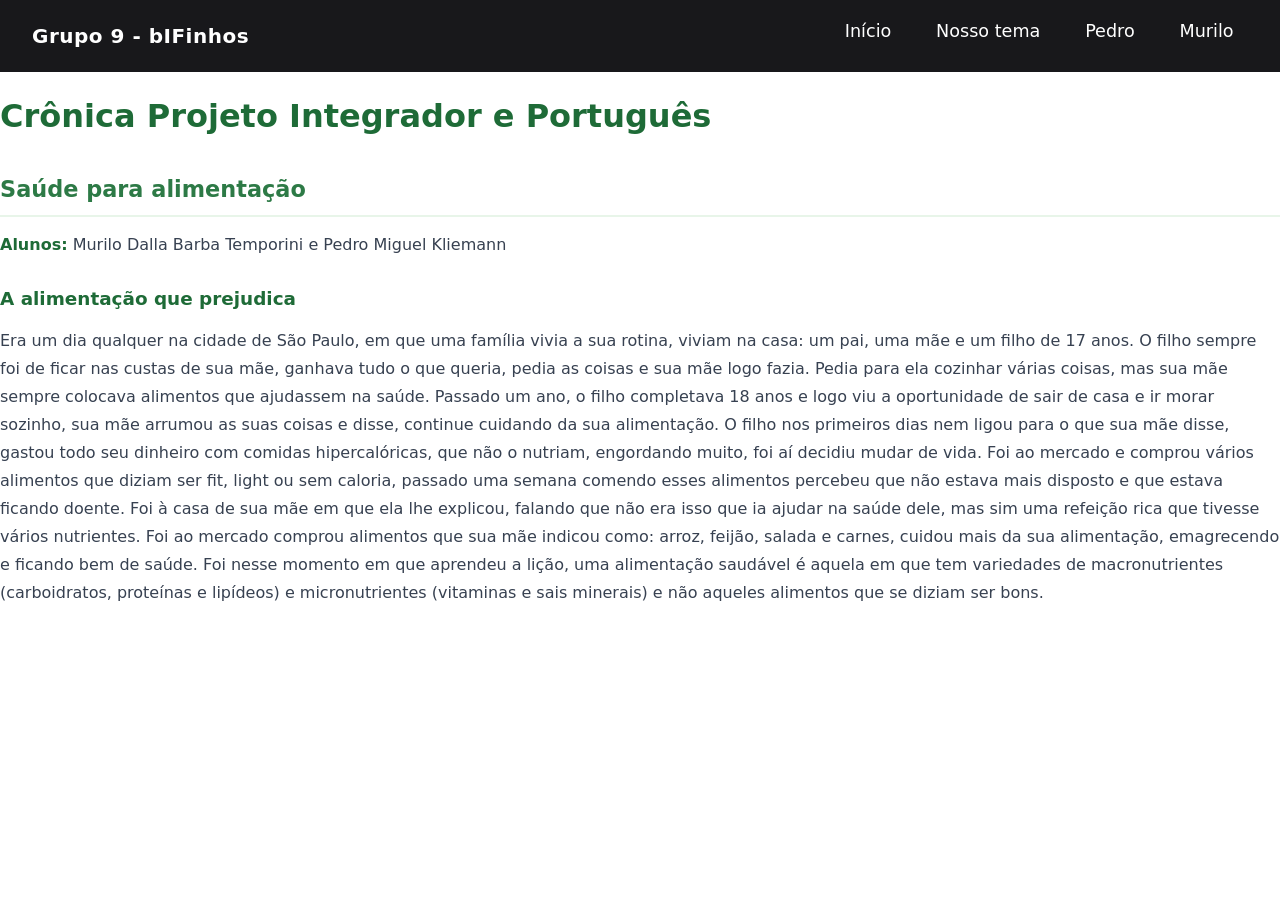
<file: cronica.html>
<!DOCTYPE html>
<html lang="pt-BR">
<head>
    <meta charset="UTF-8">
    <meta name="viewport" content="width=device-width, initial-scale=1.0">
    <title>Crônica PI e Português</title>
    <link rel="stylesheet" href="style.css">
    </head>
<body>

    <nav class="menu-navegacao">
    <div class="logo">Grupo 9 - bIFinhos</div>
    <ul>        
        <li><a href="index.html">Início</a></li>
        <li><a href="nosso-tema.html">Nosso tema</a></li>
        <li><a href="pedro.html">Pedro</a></li>
        <li><a href="murilo.html">Murilo</a></li>
    </ul>
  </nav>
    
    <h1>Crônica Projeto Integrador e Português</h1>
    <h2>Saúde para alimentação</h2>
    <p><strong>Alunos:</strong> Murilo Dalla Barba Temporini e Pedro Miguel Kliemann</p>

    <h3>A alimentação que prejudica</h3>

    <p>Era um dia qualquer na cidade de São Paulo, em que uma família vivia a sua rotina, viviam na casa: um pai, uma mãe e um filho de 17 anos. O filho sempre foi de ficar nas custas de sua mãe, ganhava tudo o que queria, pedia as coisas e sua mãe logo fazia. Pedia para ela cozinhar várias coisas, mas sua mãe sempre colocava alimentos que ajudassem na saúde. Passado um ano, o filho completava 18 anos e logo viu a oportunidade de sair de casa e ir morar sozinho, sua mãe arrumou as suas coisas e disse, continue cuidando da sua alimentação. O filho nos primeiros dias nem ligou para o que sua mãe disse, gastou todo seu dinheiro com comidas hipercalóricas, que não o nutriam, engordando muito, foi aí decidiu mudar de vida. Foi ao mercado e comprou vários alimentos que diziam ser fit, light ou sem caloria, passado uma semana comendo esses alimentos percebeu que não estava mais disposto e que estava ficando doente. Foi à casa de sua mãe em que ela lhe explicou, falando que não era isso que ia ajudar na saúde dele, mas sim uma refeição rica que tivesse vários nutrientes. Foi ao mercado comprou alimentos que sua mãe indicou como: arroz, feijão, salada e carnes, cuidou mais da sua alimentação, emagrecendo e ficando bem de saúde. Foi nesse momento em que aprendeu a lição, uma alimentação saudável é aquela em que tem variedades de macronutrientes (carboidratos, proteínas e lipídeos) e micronutrientes (vitaminas e sais minerais) e não aqueles alimentos que se diziam ser bons.</p>

</body>
</html>
</file>
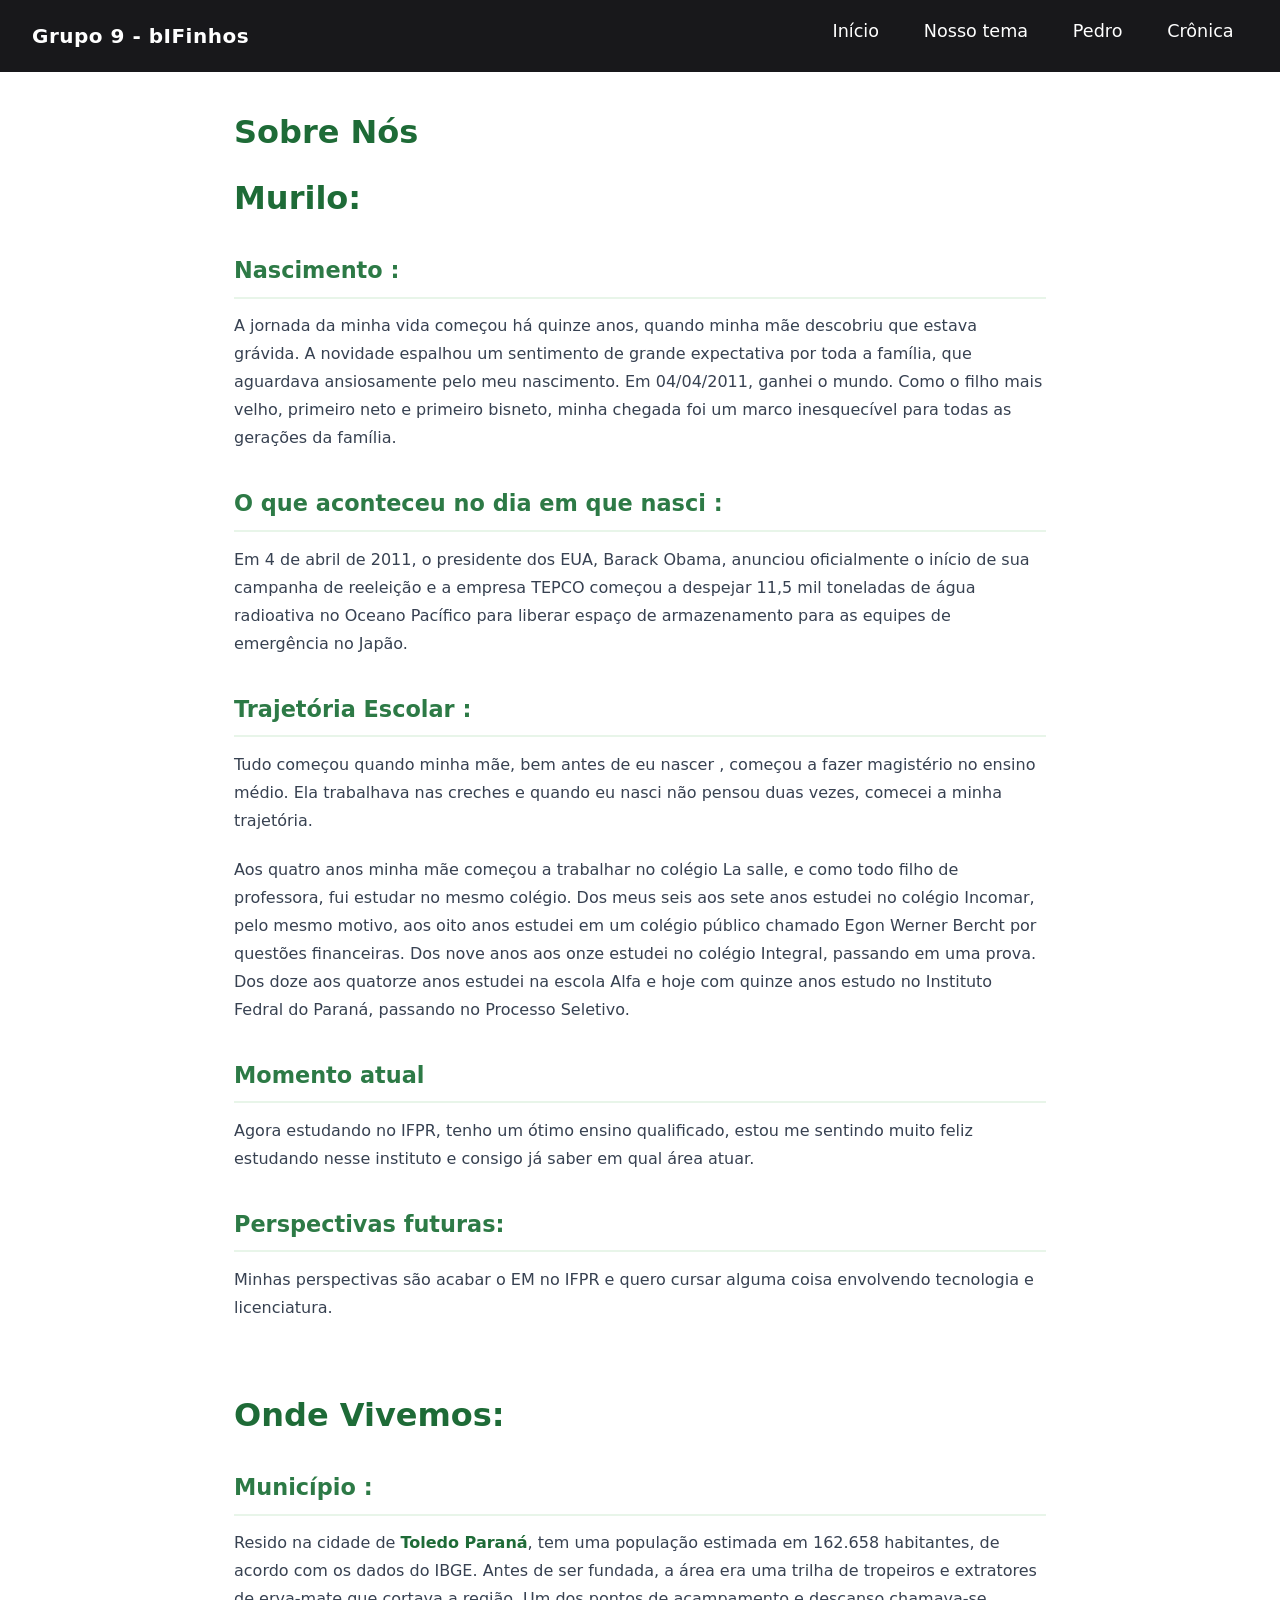
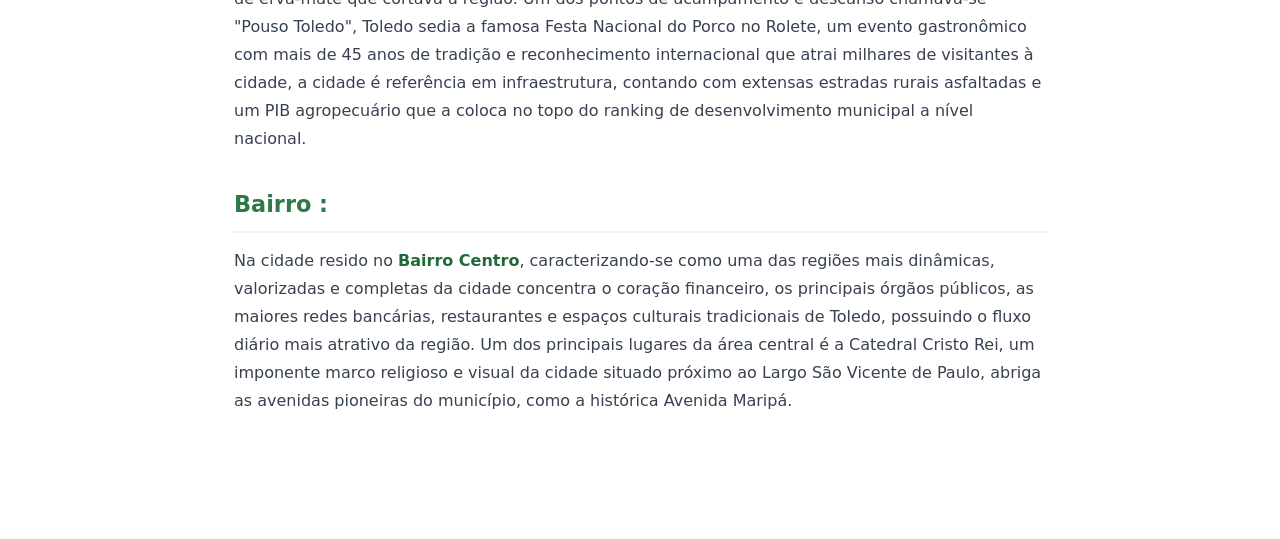
<file: murilo.html>
<!DOCTYPE html>
<html lang="pt-BR">
<head>
    <meta charset="UTF-8">
    <meta name="viewport" content="width=device-width, initial-scale=1.0">
    <title>murilo.html</title>
    <link rel="stylesheet" href="style.css">
</head>
<body>

  <nav class="menu-navegacao">
    <div class="logo">Grupo 9 - bIFinhos</div>
    <ul>        
        <li><a href="index.html">Início</a></li>
        <li><a href="nosso-tema.html">Nosso tema</a></li>
        <li><a href="pedro.html">Pedro</a></li>
        <li><a href="cronica.html">Crônica</a></li>
    </ul>
  </nav>

  <main class="conteudo-principal">
    <h1>Sobre Nós</h1>
    <h1>Murilo:</h1>

    <h2>Nascimento :</h2>
    <p>A jornada da minha vida começou há quinze anos, quando minha mãe descobriu que estava grávida. A novidade espalhou um sentimento de grande expectativa por toda a família, que aguardava ansiosamente pelo meu nascimento. Em 04/04/2011, ganhei o mundo. Como o filho mais velho, primeiro neto e primeiro bisneto, minha chegada foi um marco inesquecível para todas as gerações da família.</p>
   
    <h2>O que aconteceu no dia em que nasci :</h2>
    <p>Em 4 de abril de 2011, o presidente dos EUA, Barack Obama, anunciou oficialmente o início de sua campanha de reeleição e a empresa TEPCO começou a despejar 11,5 mil toneladas de água radioativa no Oceano Pacífico para liberar espaço de armazenamento para as equipes de emergência no Japão.</p>
    
    <h2>Trajetória Escolar :</h2>
    <p>Tudo começou quando minha mãe, bem antes de eu nascer , começou a fazer magistério no ensino médio. Ela trabalhava nas creches e quando eu nasci não pensou duas vezes, comecei a minha trajetória.</p>
    <p>Aos quatro anos minha mãe começou a trabalhar no colégio La salle, e como todo filho de professora, fui estudar no mesmo colégio. Dos meus seis aos sete anos estudei no colégio Incomar, pelo mesmo motivo, aos oito anos estudei em um colégio público chamado Egon Werner Bercht por questões financeiras. Dos nove anos aos onze estudei no colégio Integral, passando em uma prova. Dos doze aos quatorze anos estudei na escola Alfa e hoje com quinze anos estudo no Instituto Fedral do Paraná, passando no Processo Seletivo.</p>
   
    <h2>Momento atual</h2>
    <p>Agora estudando no IFPR, tenho um ótimo ensino qualificado, estou me sentindo muito feliz estudando nesse instituto e consigo já saber em qual área atuar.</p>

    <h2>Perspectivas futuras:</h2>
    <p>Minhas perspectivas são acabar o EM no IFPR e quero cursar alguma coisa envolvendo tecnologia e licenciatura.</p>

    <br>

    <h1>Onde Vivemos:</h1>
    <h2>Município :</h2>
    <p>Resido na cidade de <strong>Toledo Paraná</strong>, tem uma população estimada em 162.658 habitantes, de acordo com os dados do IBGE. Antes de ser fundada, a área era uma trilha de tropeiros e extratores de erva-mate que cortava a região. Um dos pontos de acampamento e descanso chamava-se "Pouso Toledo", Toledo sedia a famosa Festa Nacional do Porco no Rolete, um evento gastronômico com mais de 45 anos de tradição e reconhecimento internacional que atrai milhares de visitantes à cidade, a cidade é referência em infraestrutura, contando com extensas estradas rurais asfaltadas e um PIB agropecuário que a coloca no topo do ranking de desenvolvimento municipal a nível nacional.</p>
    
    <h2>Bairro :</h2>
    <p>Na cidade resido no <strong>Bairro Centro</strong>, caracterizando-se como uma das regiões mais dinâmicas, valorizadas e completas da cidade concentra o coração financeiro, os principais órgãos públicos, as maiores redes bancárias, restaurantes e espaços culturais tradicionais de Toledo, possuindo o fluxo diário mais atrativo da região. Um dos  principais lugares da área central é a Catedral Cristo Rei, um imponente marco religioso e visual da cidade situado próximo ao Largo São Vicente de Paulo, abriga as avenidas pioneiras do município, como a histórica Avenida Maripá.</p>
  </main>

</body>
</html>
</file>
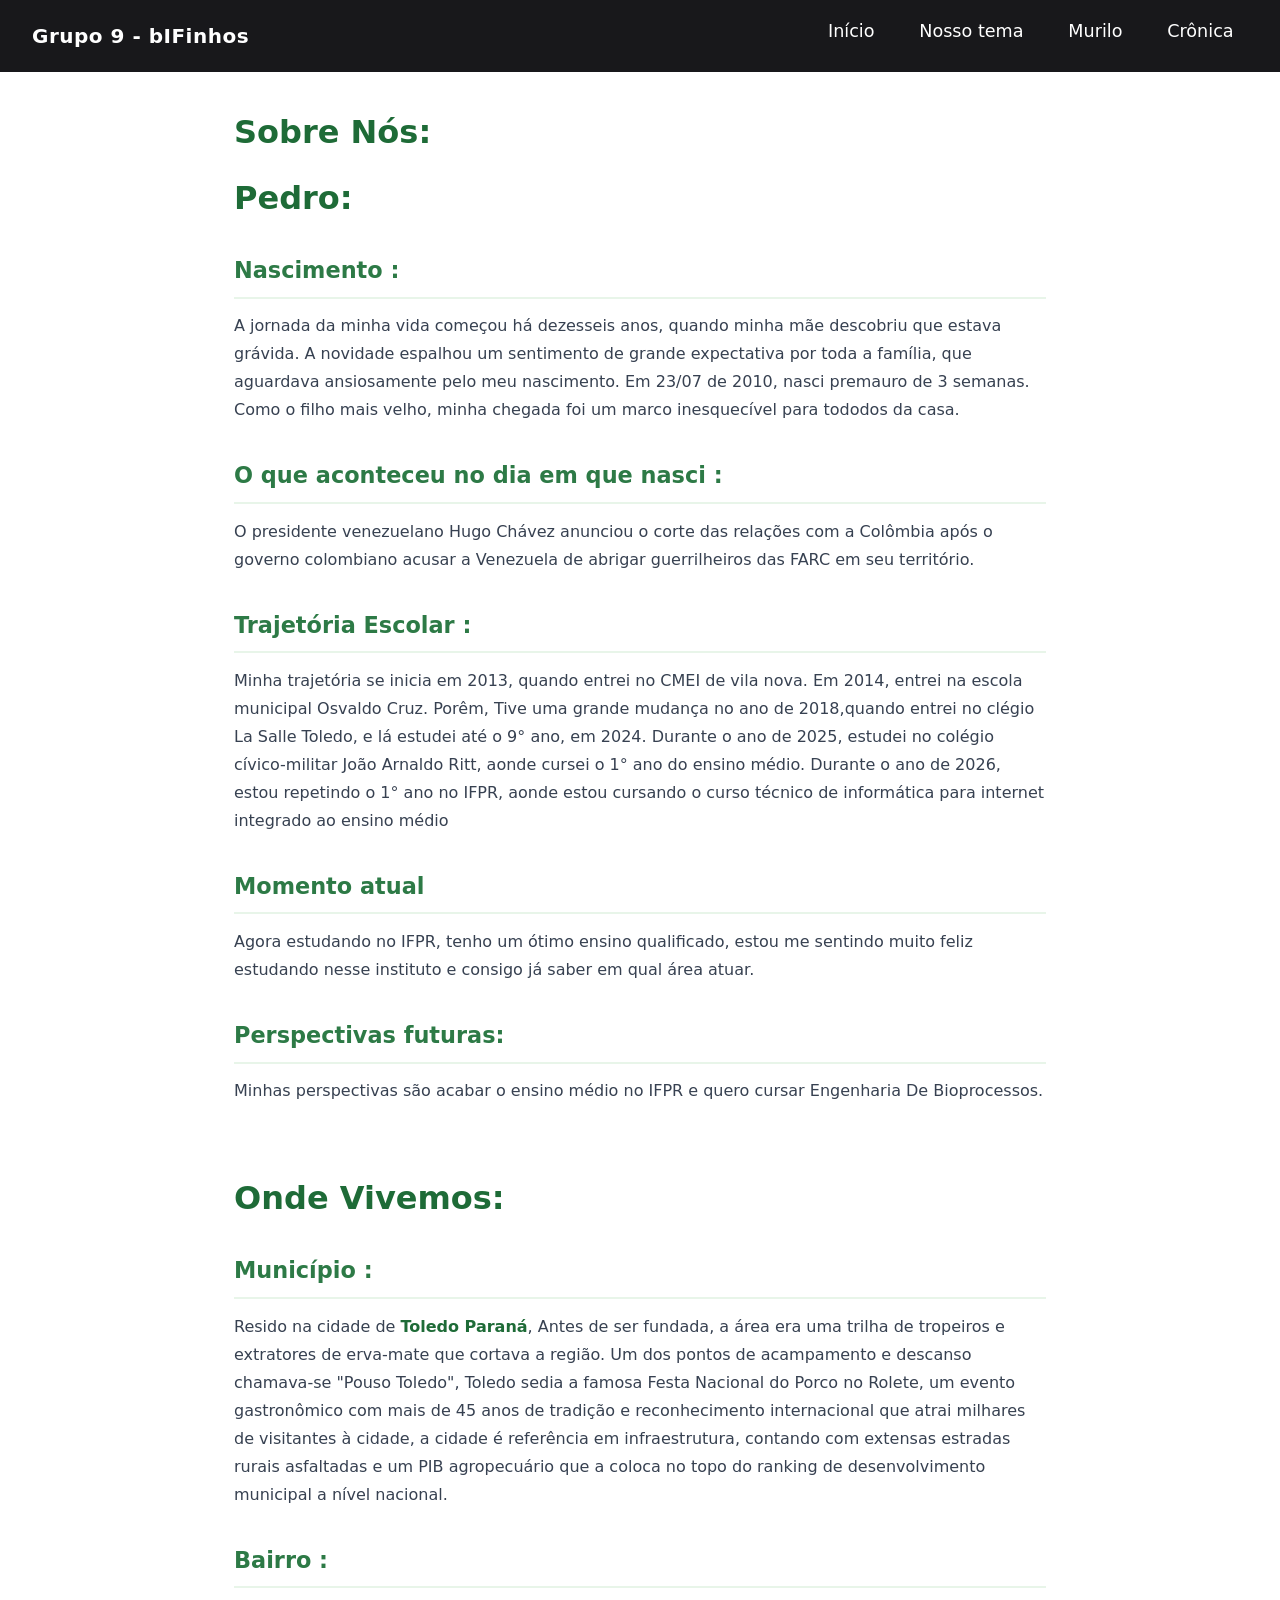
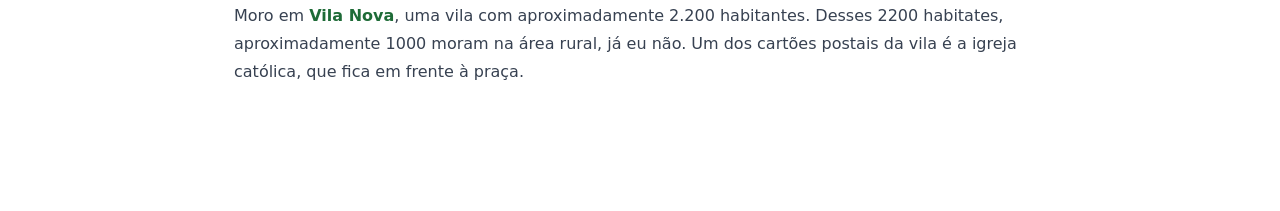
<file: pedro.html>
<!DOCTYPE html>
<html lang="pt-BR">
<head>
    <meta charset="UTF-8">
    <meta name="viewport" content="width=device-width, initial-scale=1.0">
    <title>pedro.html</title>
    <link rel="stylesheet" href="style.css">
</head>
<body>

  <nav class="menu-navegacao">
    <div class="logo">Grupo 9 - bIFinhos</div>
    <ul>        
        <li><a href="index.html">Início</a></li>
        <li><a href="nosso-tema.html">Nosso tema</a></li>
        <li><a href="murilo.html">Murilo</a></li>
        <li><a href="cronica.html">Crônica</a></li>
    </ul>
  </nav>

  <main class="conteudo-principal">
    <h1>Sobre Nós:</h1>
    <h1>Pedro:</h1>

    <h2>Nascimento :</h2>
    <p>A jornada da minha vida começou há dezesseis anos, quando minha mãe descobriu que estava grávida. A novidade espalhou um sentimento de grande expectativa por toda a família, que aguardava ansiosamente pelo meu nascimento. Em 23/07 de 2010, nasci premauro de 3 semanas. Como o filho mais velho, minha chegada foi um marco inesquecível para tododos da casa.</p>
   
    <h2>O que aconteceu no dia em que nasci :</h2>
    <p>O presidente venezuelano Hugo Chávez anunciou o corte das relações com a Colômbia após o governo colombiano acusar a Venezuela de abrigar guerrilheiros das FARC em seu território.</p>
    
    <h2>Trajetória Escolar :</h2>
    <p>Minha trajetória se inicia em 2013, quando entrei no CMEI de vila nova. Em 2014, entrei na escola municipal Osvaldo Cruz. Porêm, Tive uma grande mudança no ano de 2018,quando entrei no clégio La Salle Toledo, e lá estudei até o 9° ano, em 2024. Durante o ano de 2025, estudei no colégio cívico-militar João Arnaldo Ritt, aonde cursei o 1° ano do ensino médio. Durante o ano de 2026, estou repetindo o 1° ano no IFPR, aonde estou cursando o curso técnico de informática para internet integrado ao ensino médio</p> 
   
    <h2>Momento atual</h2>
    <p>Agora estudando no IFPR, tenho um ótimo ensino qualificado, estou me sentindo muito feliz estudando nesse instituto e consigo já saber em qual área atuar.</p>

    <h2>Perspectivas futuras:</h2>
    <p>Minhas perspectivas são acabar o ensino médio no IFPR e quero cursar Engenharia De Bioprocessos.</p>

    <br>

    <h1>Onde Vivemos:</h1>
    <h2>Município :</h2>
    <p>Resido na cidade de <strong>Toledo Paraná</strong>, Antes de ser fundada, a área era uma trilha de tropeiros e extratores de erva-mate que cortava a região. Um dos pontos de acampamento e descanso chamava-se "Pouso Toledo", Toledo sedia a famosa Festa Nacional do Porco no Rolete, um evento gastronômico com mais de 45 anos de tradição e reconhecimento internacional que atrai milhares de visitantes à cidade, a cidade é referência em infraestrutura, contando com extensas estradas rurais asfaltadas e um PIB agropecuário que a coloca no topo do ranking de desenvolvimento municipal a nível nacional.</p>
    
    <h2>Bairro :</h2>
    <p>Moro em <strong>Vila Nova</strong>, uma vila com aproximadamente 2.200 habitantes. Desses 2200 habitates, aproximadamente 1000 moram na área rural, já eu não. Um dos cartões postais da vila é a igreja católica, que fica em frente à praça.</p>
  </main>

</body>
</html>
</file>
<file: style.css>
* {
    margin: 0;
    padding: 0;
    box-sizing: border-box;
}

body {
    background-color: #ffffff;
    color: #2b2b2b;
    font-family: system-ui, -apple-system, BlinkMacSystemFont, "Segoe UI", Roboto, Arial, sans-serif;
    font-size: 1rem;
    line-height: 1.75;
    -webkit-font-smoothing: antialiased;
}

.menu-navegacao {
    background-color: #18181b;
    padding: 0.85rem 2rem;
    display: flex;
    justify-content: space-between;
    align-items: center;
    position: sticky;
    top: 0;
    z-index: 100;
}

.logo {
    color: #ffffff;
    font-size: 1.25rem;
    font-weight: 700;
    letter-spacing: 0.5px;
    line-height: 1;
    display: flex;
    align-items: center;
}

.menu-navegacao ul {
    display: flex;
    list-style: none;
    gap: 1rem;
    align-items: center;
    margin: 0;
    padding: 0;
}

.menu-navegacao ul li {
    display: flex;
    align-items: center;
}

.menu-navegacao ul li a {
    color: #ffffff;
    text-decoration: none;
    font-size: 1.1rem;
    font-weight: 500;
    padding: 0.6rem 0.9rem;
    border-radius: 6px;
    line-height: 1;
    display: inline-flex;
    align-items: center;
    transition: background-color 0.2s ease, color 0.2s ease;
}

.menu-navegacao ul li a:hover {
    background-color: #27272a;
    color: #ffffff;
}

.conteudo-principal,
.margin-l {
    max-width: 860px;
    margin: 2.5rem auto;
    padding: 0 1.5rem 4rem 1.5rem;
}

.margin-r {
    margin-right: auto;
}

.clr {
    clear: both;
}

h1 {
    color: #1e6b37;
    font-size: 2rem;
    font-weight: 700;
    margin-top: 1.5rem;
    margin-bottom: 1.25rem;
    line-height: 1.3;
}

h2 {
    color: #2d7a46;
    font-size: 1.4rem;
    font-weight: 600;
    margin-top: 2rem;
    margin-bottom: 0.85rem;
    border-bottom: 2px solid #e8f5e9;
    padding-bottom: 0.4rem;
}

h3 {
    color: #1e6b37;
    font-size: 1.15rem;
    font-weight: 600;
    margin-top: 1.5rem;
    margin-bottom: 0.75rem;
}

p {
    margin-bottom: 1.3rem;
    color: #374151;
}

strong {
    color: #1e6b37;
}

a {
    color: #2d7a46;
    text-decoration: none;
    font-weight: 500;
    border-bottom: 1px dotted #2d7a46;
    transition: border-bottom-style 0.2s, color 0.2s;
}

a:hover {
    color: #154d26;
    border-bottom-style: solid;
}

.menu-navegacao a {
    border-bottom: none;
}

ul, ol {
    margin-left: 1.5rem;
    margin-bottom: 1.5rem;
}

li {
    margin-bottom: 0.5rem;
    color: #374151;
}

li::marker {
    color: #2d7a46;
}

hr {
    border: none;
    height: 1px;
    background-color: #e5e7eb;
    margin: 2.5rem 0;
}

.painel-apresentacao {
    background-color: #f8faf8;
    border-left: 4px solid #2d7a46;
    padding: 2rem;
    border-radius: 0 8px 8px 0;
    margin: 2rem 0;
}

.painel-apresentacao p {
    margin-bottom: 0.75rem;
}

.painel-apresentacao p:last-child {
    margin-bottom: 0;
}

.rodape-pagina {
    text-align: center;
    padding: 2rem;
    color: #6b7280;
    font-size: 0.875rem;
    border-top: 1px solid #f3f4f6;
    margin-top: 4rem;
}
.carrossel-container {
  width: 100%;
  max-width: 700px; 
  height: 380px;   
  margin: 2rem auto;
  overflow: hidden; 
  border-radius: 12px;
  box-shadow: 0 4px 15px rgba(0, 0, 0, 0.15);
}

.carrossel-images {
  display: flex;
  width: 100%;
  animation: slide 12s infinite ease-in-out; 
}

.carrossel-images img {
  min-width: 100%;
  width: 100%;
}

@keyframes slide {
  0%, 28% { transform: translateX(0); }
  33%, 61% { transform: translateX(-100%); }
  66%, 94% { transform: translateX(-200%); }
  100% { transform: translateX(0); }
}

.card-container {
    background: #ffffff;
    width: 100%;
    max-width: 420px; /* Largura ideal para vídeos em formato vertical (9:16) */
    border-radius: 16px;
    padding: 24px;
    box-shadow: 0 8px 30px rgba(0, 0, 0, 0.08);
    display: flex;
    flex-direction: column;
    gap: 16px;
}

/* Cabeçalho */
.card-header .tag {
    display: inline-block;
    background-color: #e7f3ff;
    color: #1877f2;
    font-size: 0.8rem;
    font-weight: 700;
    padding: 4px 10px;
    border-radius: 20px;
    text-transform: uppercase;
    letter-spacing: 0.5px;
    margin-bottom: 8px;
}

.card-header h1 {
    font-size: 1.35rem;
    line-height: 1.3;
    color: #050505;
    margin-bottom: 6px;
}

.card-header p {
    font-size: 0.9rem;
    color: #65676b;
    line-height: 1.4;
}

/* Container do Vídeo (Proporção 9:16 Responsiva) */
.video-wrapper {
    position: relative;
    width: 100%;
    padding-top: 177.78%; /* Mantém a proporção vertical 9:16 */
    background-color: #000000;
    border-radius: 12px;
    overflow: hidden;
    box-shadow: 0 4px 12px rgba(0, 0, 0, 0.15);
}

.video-wrapper video {
    position: absolute;
    top: 0;
    left: 0;
    width: 100%;
    height: 100%;
    object-fit: cover; /* Preenche todo o espaço sem distorcer o vídeo */
}
</file>
